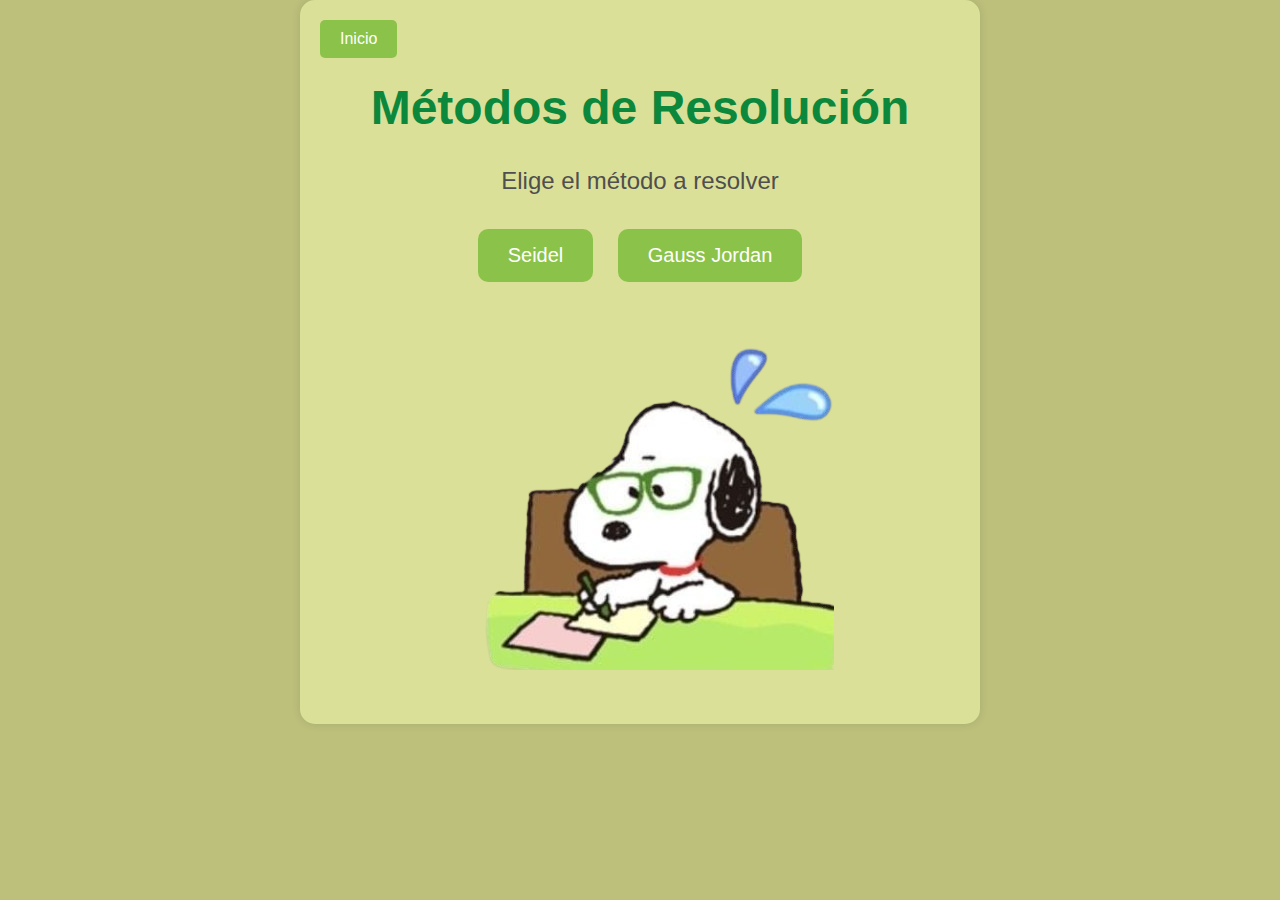
<file: index.html>
<!DOCTYPE html>
<html lang="es">
<head>
    <meta charset="UTF-8">
    <meta name="viewport" content="width=device-width, initial-scale=1.0">
    <title>Métodos de Resolución</title>
    <link rel="stylesheet" href="styles.css">
</head>
<body>
    <div class="container">
        <button class="inicio">Inicio</button>
        <h1>Métodos de Resolución</h1>
        <p>Elige el método a resolver</p>
        <div class="buttons">
            
            <button class="method" onclick="window.location.href='gauss-seidel.html'">Seidel</button>

            <button class="method" onclick="window.location.href='gauss-jordan.html'">Gauss Jordan</button>
        </div>
        <div class="snop">
            <img src="imagenes/snopprin.png" alt="snop">
        </div>
        

    </div>
</body>
</html>
</file>
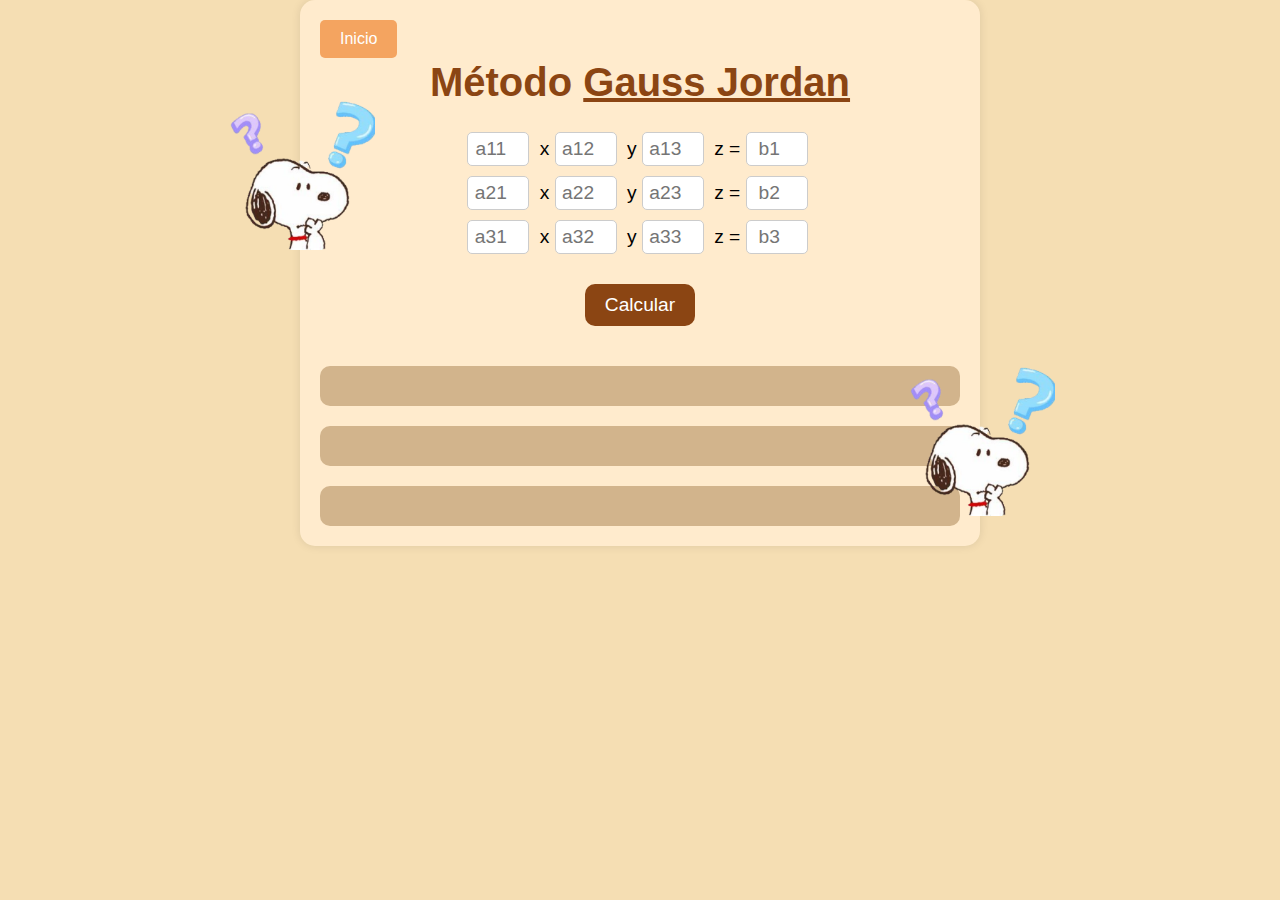
<file: gauss-jordan.html>
<!DOCTYPE html>
<html lang="es">
<head>
    <meta charset="UTF-8">
    <meta name="viewport" content="width=device-width, initial-scale=1.0">
    <title>Método Gauss Jordan</title>
    <link rel="stylesheet" href="styles_gauss_seidel.css">
</head>
<body>
    <div class="seidel-container">
        <button class="inicio" onclick="window.location.href='index.html'">Inicio</button>
        <h1>Método <span class="title-highlight">Gauss Jordan</span></h1>

        <div class="equations-form">
            <div class="equation-row">
                <input type="number" id="a11" placeholder="a11"> x 
                <input type="number" id="a12" placeholder="a12"> y 
                <input type="number" id="a13" placeholder="a13"> z = 
                <input type="number" id="b1" placeholder="b1">
            </div>
            <div class="equation-row">
                <input type="number" id="a21" placeholder="a21"> x 
                <input type="number" id="a22" placeholder="a22"> y 
                <input type="number" id="a23" placeholder="a23"> z = 
                <input type="number" id="b2" placeholder="b2">
            </div>
            <div class="equation-row">
                <input type="number" id="a31" placeholder="a31"> x 
                <input type="number" id="a32" placeholder="a32"> y 
                <input type="number" id="a33" placeholder="a33"> z = 
                <input type="number" id="b3" placeholder="b3">
            </div>
        </div>
        <div class="error-message" style="color:red;"></div>
        <button class="calcular" onclick="calcularGaussJordan()">Calcular</button>

        <div class="resultados-container">

            <div id="matrizResultante" class="resultados-finales">
                <!-- Aquí se agregarán dinámicamente la matriz final -->
            </div>

            <div id="resultado" class="resultados-finales">
                <!-- Aquí se agregarán dinámicamente los resultados finales -->
            </div>
            <div id="matrizPaso" class="resultados-finales">
                <!-- Aquí se agregarán dinámicamente las matrices intermedias -->
            </div>
            
        </div>
        

        <img src="imagenes/snoppys.png" alt="snop" class="star left">
        <img src="imagenes/snoppys.png" alt="snop" class="star right">
    </div>

    <script src="gauss_jordan.js"></script>
</body>
</html>
</file>
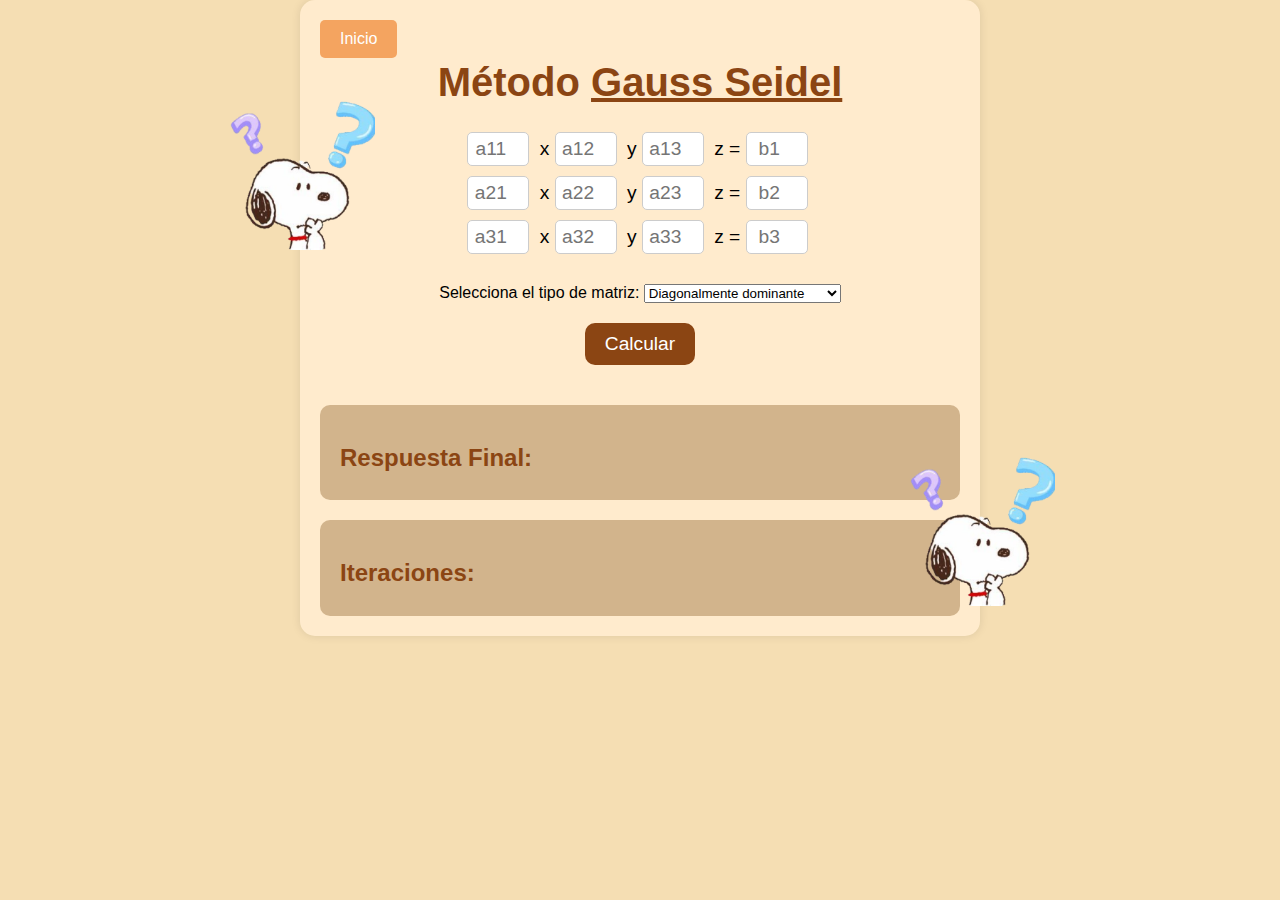
<file: gauss-seidel.html>
<!DOCTYPE html>
<html lang="es">
<head>
    <meta charset="UTF-8">
    <meta name="viewport" content="width=device-width, initial-scale=1.0">
    <title>Método Gauss Seidel</title>
    <link rel="stylesheet" href="styles_gauss_seidel.css">
</head>
<body>
    <div class="seidel-container">
        <button class="inicio" onclick="window.location.href='index.html'">Inicio</button>
        <h1>Método <span class="title-highlight">Gauss Seidel</span></h1>

        <div class="equations-form">
            <div class="equation-row">
                <input type="number" id="a11" placeholder="a11"> x 
                <input type="number" id="a12" placeholder="a12"> y 
                <input type="number" id="a13" placeholder="a13"> z = 
                <input type="number" id="b1" placeholder="b1">
            </div>
            <div class="equation-row">
                <input type="number" id="a21" placeholder="a21"> x 
                <input type="number" id="a22" placeholder="a22"> y 
                <input type="number" id="a23" placeholder="a23"> z = 
                <input type="number" id="b2" placeholder="b2">
            </div>
            <div class="equation-row">
                <input type="number" id="a31" placeholder="a31"> x 
                <input type="number" id="a32" placeholder="a32"> y 
                <input type="number" id="a33" placeholder="a33"> z = 
                <input type="number" id="b3" placeholder="b3">
            </div>
        </div>

        <!-- Botón de opciones para elegir el tipo de matriz -->
        <div class="opciones-container">
            <div class="error-message" style="color:red;"></div>
            <label for="tipoMatriz">Selecciona el tipo de matriz:</label>
            <select id="tipoMatriz">
                <option value="dominante">Diagonalmente dominante</option>
                <option value="noDominante">Diagonalmente no dominante</option>
            </select>
        </div>

        <button class="calcular" onclick="calcularGaussSeidel()">Calcular</button>

        <div class="resultados-container">
            <div class="resultados-finales">
                <h2>Respuesta Final:</h2>
                <!-- Aquí se agregarán dinámicamente los resultados finales -->
           </div>
            <div class="iteraciones">
                <h2>Iteraciones:</h2>
                <!-- Aquí se agregarán dinámicamente las iteraciones -->
            </div>
        </div>

        <img src="imagenes/snoppys.png" alt="snop" class="star left">
        <img src="imagenes/snoppys.png" alt="snop" class="star right">
        

    </div>

    <script src="gauss_seidel.js"></script>
</body>
</html>
</file>
<file: styles.css>
body {
    background-color: #bcc07b;
    font-family: 'Comic Sans MS', cursive, sans-serif;
    text-align: center;
    margin: 0;
    padding: 0;
}

.container {
  

        position: relative;
        width: 50%;
        margin: auto;
        background-color: #dbe098;
        padding: 20px;
        border-radius: 15px;
        box-shadow: 0 0 10px rgba(0, 0, 0, 0.1);
    
}

.inicio {
    position: absolute;
    top: 20px;
    left: 20px;
    background-color: #8bc34a;
    color: white;
    border: none;
    padding: 10px 20px;
    font-size: 16px;
    border-radius: 5px;
    cursor: pointer;
}


h1 {
    color: #0c883c;
    font-size: 3em;
    margin-top: 60px;
}

p {
    font-size: 1.5em;
    color: #4f4f4f;
}

.buttons {
    margin: 20px 0;
}

.method {
    background-color: #8bc34a;
    color: white;
    border: none;
    padding: 15px 30px;
    font-size: 20px;
    margin: 10px;
    border-radius: 10px;
    cursor: pointer;
}

.snop {
    width: 650px;
    margin-bottom: 30px;
}
</file>
<file: styles_gauss_seidel.css>
body {
    background-color: #f5deb3;
    font-family: 'Comic Sans MS', cursive, sans-serif;
    text-align: center;
    margin: 0;
    padding: 0;
}

.seidel-container {
    position: relative;
    width: 50%;
    margin: auto;
    background-color: #ffebcd;
    padding: 20px;
    border-radius: 15px;
    box-shadow: 0 0 10px rgba(0, 0, 0, 0.1);
}

.inicio {
    position: absolute;
    top: 20px;
    left: 20px;
    background-color: #f4a460;
    color: white;
    border: none;
    padding: 10px 20px;
    font-size: 16px;
    border-radius: 5px;
    cursor: pointer;
}

h1 {
    font-size: 2.5em;
    margin-top: 40px;
    color: #8b4513;
}

.title-highlight {
    text-decoration: underline;
}

.resultados-container {
    display: flex;
    flex-direction: column;
    align-items: center;
    margin-top: 20px;
}

.resultados-finales,
.iteraciones {
    
    background-color: #d2b48c;
    padding: 20px;
    border-radius: 10px;
    margin-top: 20px;
    text-align: left;
    color: #8b4513;
    line-height: 1.6em;
    overflow-x: auto; /* Permite el desplazamiento horizontal si la tabla es más ancha que el contenedor */
    width: 100%; /* Asegura que la tabla ocupe el 100% del ancho del contenedor */
    box-sizing: border-box; /* Asegura que el padding se incluya en el ancho total */

}

.resultados-finales h2,
.iteraciones h2 {
    margin-bottom: 10px;
    font-size: 1.5em;
    text-decoration: none;
}

.iteracion-item {
    margin-bottom: 15px;
}

.star {
    position: absolute;
    width: 100px;
}

.star.left {
    top: 100px;
    left: -60px;
}

.star.right {
    bottom: 30px;
    right: -60px;
}

.calcular {
    display: block;
    margin: 20px auto;
    padding: 10px 20px;
    font-size: 1.2em;
    color: white;
    background-color: #8b4513;
    border: none;
    border-radius: 10px;
    cursor: pointer;
}

.calcular:hover {
    background-color: #a0522d;
}

.equations-form {
    display: flex;
    flex-direction: column;
    align-items: center;
    margin: 20px 0;
}

.equation-row {
    margin-bottom: 10px;
    font-size: 1.2em;
}

.equation-row input {
    width: 50px;
    padding: 5px;
    font-size: 1em;
    margin-right: 5px;
    text-align: center;
    border-radius: 5px;
    border: 1px solid #ccc;
}
/*--resto*/
/* Resto del CSS */

.star {
    position: absolute;
    width: 150px; /* Tamaño más grande */
    height: auto;
}

.star.left {
    top: 100px;
    left: -75px; /* Más centrado */
}

.star.right {
    bottom: 30px;
    right: -75px; /* Más centrado */
}

/* Nuevas estrellas centradas */
.star.center-left {
    top: 50%;
    left: -75px;
    transform: translateY(-50%);
}

.star.center-right {
    top: 50%;
    right: -75px;
    transform: translateY(-50%);
}

/* Modificación para subrayar "Iteración n" */
.iteracion-item p.iteracion-title {
    font-weight: bold;
    text-decoration: underline;
    font-size: 1.2em; /* Aumentar un poco el tamaño de la fuente */
    margin-bottom: 5px;
}

table {
    width: 100%;
    border-collapse: collapse;
}

th, td {
    padding: 8px;
    text-align: center;
    border: 1px solid #ddd;
}

th {
    background-color: #f5deb3;
}
</file>
